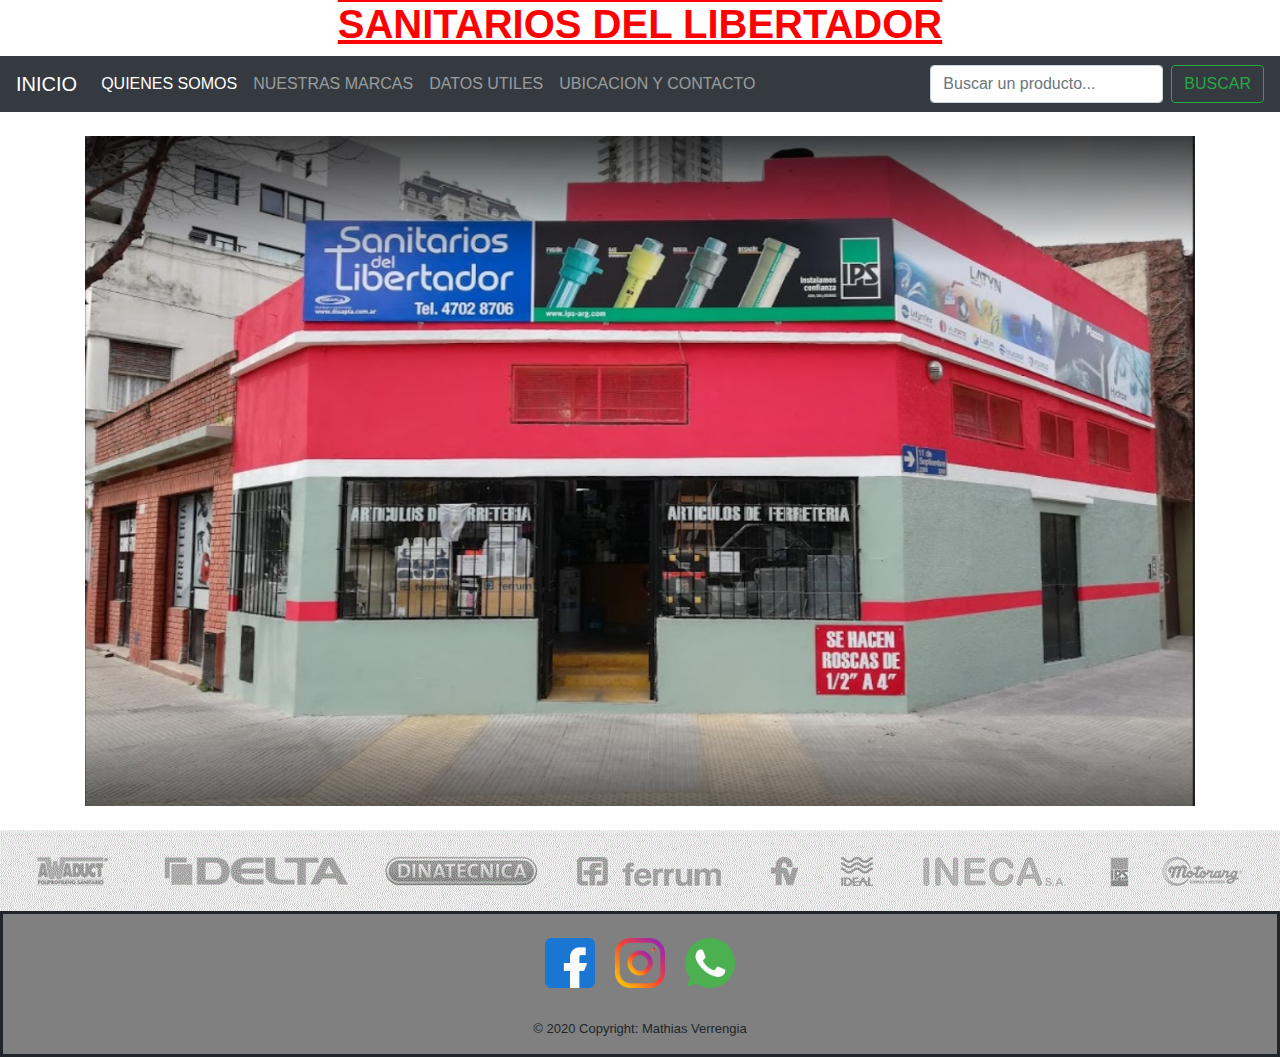
<file: Index.html>
<!DOCTYPE html>
<html lang="en">
<head>
	<meta charset="UTF-8">
	<meta name="viewport" content="width=device-width, initial-scale=1.0">
  <meta name="description" content="Local de Sanitarios">
  <meta name="keywords" content="HTML, ASP, JS, META, sanitarios, ferreteria, libertador, griferia, corralon">
	<link rel="stylesheet" type="text/css" href="css/estilosfinal2.css"> 
	<!-- CSS only -->
	<link rel="stylesheet" href="https://stackpath.bootstrapcdn.com/bootstrap/4.5.2/css/bootstrap.min.css" integrity="sha384-JcKb8q3iqJ61gNV9KGb8thSsNjpSL0n8PARn9HuZOnIxN0hoP+VmmDGMN5t9UJ0Z" crossorigin="anonymous">
	<title>Sanitarios del Libertador - Home</title>
</head>
<body>
	<header>
		<h1>SANITARIOS DEL LIBERTADOR</h1>
	</header>
	<nav class="navbar navbar-expand-lg navbar-dark bg-dark">
  	<button class="navbar-toggler" type="button" data-toggle="collapse" data-target="#navbarTogglerDemo03" aria-controls="	navbarTogglerDemo03" aria-expanded="false" aria-label="Toggle navigation">
    <span class="navbar-toggler-icon"></span>
  </button>
  <a class="navbar-brand" href="Index.html">INICIO</a>

  <div class="collapse navbar-collapse" id="navbarTogglerDemo03">
    <ul class="navbar-nav mr-auto mt-2 mt-lg-0">
      <li class="nav-item active">
        <a class="nav-link" href="Quienes Somos.html">QUIENES SOMOS</a>
      </li>
      <li class="nav-item">
        <a class="nav-link" href="Nuestras Marcas.html">NUESTRAS MARCAS</a>
      </li>
      <li class="nav-item">
        <a class="nav-link" href="Datos Utiles.html">DATOS UTILES</a>
      </li>
      <li class="nav-item">
        <a class="nav-link" href="Contacto.html">UBICACION Y CONTACTO</a>
      </li>
    </ul>
    <form class="form-inline my-2 my-lg-0">
      <input class="form-control mr-sm-2" type="search" placeholder="Buscar un producto..." aria-label="Search">
      <button class="btn btn-outline-success my-2 my-sm-0" type="submit">BUSCAR</button>
    </form>
  </div>
</nav>
<br>
<div class="container">
    <div class="row">
      <div class="col-md-12">
	     <div id="carouselExampleSlidesOnly" class="carousel slide" data-ride="carousel">
  	     <div class="carousel-inner">	
            <div class="carousel-item active" data-interval="2000">
              <img src="Logos/local.jpg" class="d-block w-100" alt="Polacrin" height="670">
            </div>
            <div class="carousel-item" data-interval="1500">
              <img src="Logos/fv.jpg" class="d-block w-100" alt="FV" height="670">
            </div>
            <div class="carousel-item" data-interval="1000">
              <img src="Logos/dewalt.png" class="d-block w-100" alt="Dewalt" height="670">
            </div>
            <div class="carousel-item" data-interval="1500">
              <img src="Logos/polacrin.jpg" class="d-block w-100" alt="FV" height="670">
            </div>
          </div>
        </div>
      </div> 
    </div>   
</div>
<br>
<img src="Logos/logos.jpg">
	<br>
	<!-- Footer -->
<footer class="page-footer font-small special-color-dark pt-4">

  <!-- Footer Elements -->
  <div class="container">

    <!-- Social buttons -->
    <ul class="list-unstyled list-inline text-center">
      <li class="list-inline-item">
        <a class="btn-floating btn-fb mx-1">
          <img class="imgcontact1" src="Logos/facebook.png" width="50"><a href=""></a>
        </a>
      </li>
      <li class="list-inline-item">
        <a class="btn-floating btn-tw mx-1">
          <img class="imgcontact2" src="Logos/instagram.png" width="50"><a href=""></a>
        </a>
      </li>
      <li class="list-inline-item">
        <a class="btn-floating btn-gplus mx-1">
          <img class="imgcontact3" src="Logos/whatsapp.png" width="50"><a href=""></a>
        </a>
      </li>
    <!-- Social buttons -->
  </div>
  <!-- Footer Elements -->
  <!-- Copyright -->
  <div class="footer-copyright text-center py-3">© 2020 Copyright:
     Mathias Verrengia
  </div>
  <!-- Copyright -->
</footer>
<!-- Footer -->
<!-- JS, Popper.js, and jQuery -->
	<script src="https://code.jquery.com/jquery-3.5.1.slim.min.js" integrity="sha384-DfXdz2htPH0lsSSs5nCTpuj/zy4C+OGpamoFVy38MVBnE+IbbVYUew+OrCXaRkfj" crossorigin="anonymous"></script>
	<script src="https://cdn.jsdelivr.net/npm/popper.js@1.16.1/dist/umd/popper.min.js" integrity="sha384-9/reFTGAW83EW2RDu2S0VKaIzap3H66lZH81PoYlFhbGU+6BZp6G7niu735Sk7lN" crossorigin="anonymous"></script>
	<script src="https://stackpath.bootstrapcdn.com/bootstrap/4.5.2/js/bootstrap.min.js" integrity="sha384-B4gt1jrGC7Jh4AgTPSdUtOBvfO8shuf57BaghqFfPlYxofvL8/KUEfYiJOMMV+rV" crossorigin="anonymous"></script>
</body>
</html>
</file>
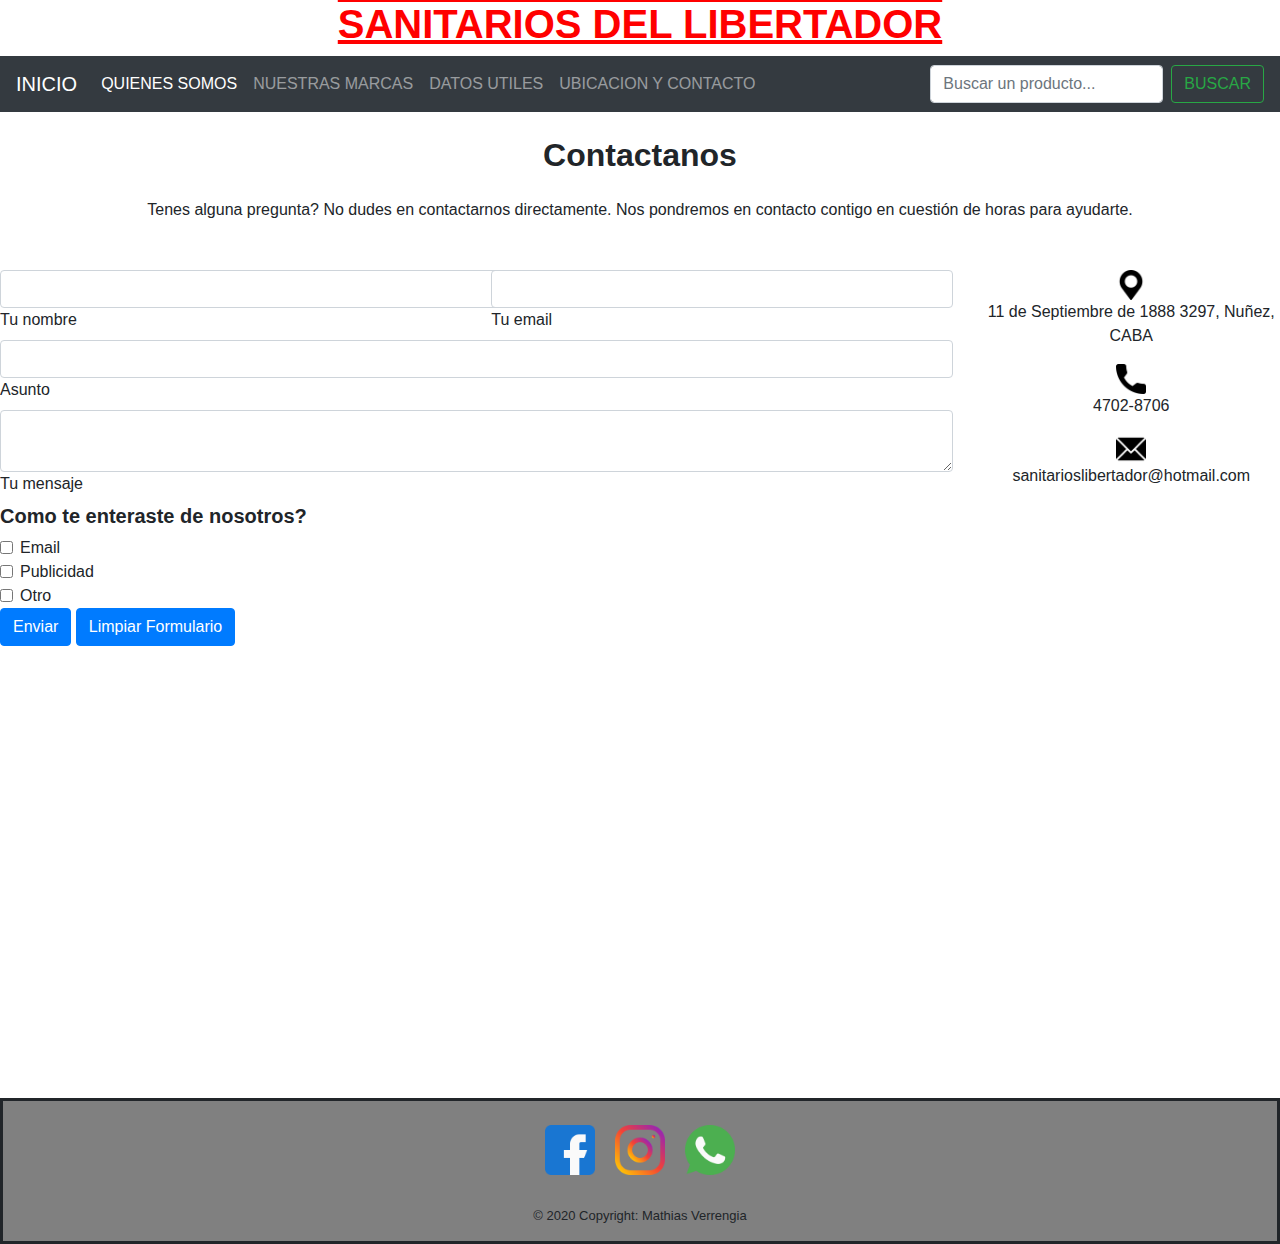
<file: Contacto.html>
<!DOCTYPE html>
<html lang="en">
<head>
	<meta charset="UTF-8">
	<meta name="viewport" content="width=device-width, initial-scale=1.0">
  <meta name="description" content="No dudes en contactarnos,nos pondremos en contacto contigo a la brevedad">
  <meta name="keywords" content="HTML, ASP, JS, META, sanitarios, ferreteria, libertador, griferia, corralon, contacto, ubiacion, telefono, mail">
	<link rel="stylesheet" type="text/css" href="css/estilosfinal2.css">
	<!-- CSS only -->
	<link rel="stylesheet" href="https://stackpath.bootstrapcdn.com/bootstrap/4.5.2/css/bootstrap.min.css" integrity="sha384-JcKb8q3iqJ61gNV9KGb8thSsNjpSL0n8PARn9HuZOnIxN0hoP+VmmDGMN5t9UJ0Z" crossorigin="anonymous">
	<title>Contacto</title>
</head>
<body>
	<header>
		<h1>SANITARIOS DEL LIBERTADOR</h1>
	</header>
	<nav class="navbar navbar-expand-lg navbar-dark bg-dark">
  	<button class="navbar-toggler" type="button" data-toggle="collapse" data-target="#navbarTogglerDemo03" aria-controls="	navbarTogglerDemo03" aria-expanded="false" aria-label="Toggle navigation">
    <span class="navbar-toggler-icon"></span>
  </button>
  <a class="navbar-brand" href="Index.html">INICIO</a>

  <div class="collapse navbar-collapse" id="navbarTogglerDemo03">
    <ul class="navbar-nav mr-auto mt-2 mt-lg-0">
      <li class="nav-item active">
        <a class="nav-link" href="Quienes Somos.html">QUIENES SOMOS</a>
      </li>
      <li class="nav-item">
        <a class="nav-link" href="Nuestras Marcas.html">NUESTRAS MARCAS</a>
      </li>
      <li class="nav-item">
        <a class="nav-link" href="Datos Utiles.html">DATOS UTILES</a>
      </li>
      <li class="nav-item">
        <a class="nav-link" href="Contacto.html">UBICACION Y CONTACTO</a>
      </li>
    </ul>
    <form class="form-inline my-2 my-lg-0">
      <input class="form-control mr-sm-2" type="search" placeholder="Buscar un producto..." aria-label="Search">
      <button class="btn btn-outline-success my-2 my-sm-0" type="submit">BUSCAR</button>
    </form>
  </div>
</nav>
	 <!--Seccion Contacto-->
<section class="mb-4">

    <!--Seccion Encabezado-->
    <h2 class="h1-responsive font-weight-bold text-center my-4">Contactanos</h2>
    <!--Seccion descripcion-->
    <p class="text-center w-responsive mx-auto mb-5">Tenes alguna pregunta? No dudes en contactarnos directamente. Nos pondremos en contacto contigo en
        cuestión de horas para ayudarte.</p>

    <div class="row">

        <!--Grid columna-->
     <div class="col-md-9 mb-md-0 mb-5">
        <form id="contact-form" name="contact-form" action="mail.php" method="GET">
                <!--Grid fila-->
                <div class="row">

                    <!--Grid columna-->
                    <div class="col-md-6">
                        <div class="md-form mb-0">
                            <input type="text" id="name" name="name" class="mx-auto form-control" style="width: 690px;">
                            <label for="name" class="">Tu nombre</label>
                        </div>
                    </div>
                    <!--Grid columna-->

                    <!--Grid columna-->
                    <div class="col-md-6">
                        <div class="md-form mb-0">
                            <input type="text" id="email" name="email" class="mx-auto form-control">
                            <label for="email" class="">Tu email</label>
                        </div>
                    </div>
                    <!--Grid columna-->
                </div>
                <!--Grid fila-->
                <div class="row">
                    <div class="col-md-12">
                        <div class="md-form mb-0">
                            <input type="text" id="subject" name="subject" class="form-control">
                            <label for="subject" class="">Asunto</label>
                        </div>
                    </div>
                </div>
                <!--Grid fila-->

                <!--Grid fila-->
                <div class="row">
                    <!--Grid columna-->
                    <div class="col-md-12">
                        <div class="md-form">
                            <textarea type="text" id="message" name="message" rows="2" class="form-control md-textarea"></textarea>
                            <label for="message">Tu mensaje</label>
                        </div>
                    </div>
                </div>
       		<form>
				<div id="feedback">
				  <h5><strong>Como te enteraste de nosotros?</strong></h5>
				    <div class="form-check">
				        <input type="checkbox" class="form-check-input" name="channel[]" id="checkbox1" value="nl">
				        <label for="checkbox1" class="form-check-label">Email</label>
				    </div>

				    <div class="form-check">
				        <input type="checkbox" class="form-check-input" name="channel[]" id="checkbox2" value="ad">
				        <label for="checkbox2" class="form-check-label">Publicidad</label>
				    </div>

				    <div class="form-check">
				        <input type="checkbox" class="form-check-input" name="channel[]" id="checkbox3" value="ot">
				        <label for="checkbox3" class="form-check-label">Otro</label>
				  	</div>			
				</div>
           	 		<div class="text-center text-md-left">
                		<a class="btn btn-primary" onclick="document.getElementById('contact-form').submit();">Enviar</a>
                		<input class="btn btn-primary" type="reset" name="reset" value="Limpiar Formulario">
           			 </div>
           				 <div class="status"></div>
        		</div>
       		</form>
		</form>
        <!--Grid columna-->
        <div class="col-md-3 text-center">
            <ul class="list-unstyled mb-0">
                <li><img src="Logos/posicion.png" width="30">
                    <p>11 de Septiembre de 1888 3297, Nuñez, CABA</p>
                </li>

                <li><img src="Logos/telefono.png" width="30">
                    <p>4702-8706</p>
                </li>
                
                <li><img src="Logos/email.png" width="30">
                    <p>sanitarioslibertador@hotmail.com</p>
                </li>
            </ul>
        </div>
        <!--Grid columna-->
    </div>
</section>

<!--Seccion: Contacto-->
	<iframe width="534" height="421" frameborder="0" scrolling="no" marginheight="0" marginwidth="0" id="gmap_canvas" src="https://maps.google.com/maps?width=534&amp;height=421&amp;hl=en&amp;q=11%20de%20septiembre%20de%201888%203297%20Nu%C3%B1ez+(Sanitarios%20del%20Libertador)&amp;t=p&amp;z=15&amp;ie=UTF8&amp;iwloc=B&amp;output=embed"></iframe> 

    <!-- Footer -->
<footer class="page-footer font-small special-color-dark pt-4">

  <!-- Footer Elements -->
  <div class="container">

    <!-- Social buttons -->
    <ul class="list-unstyled list-inline text-center">
      <li class="list-inline-item">
        <a class="btn-floating btn-fb mx-1">
          <img class="imgcontact1" src="Logos/facebook.png" width="50"><a href=""></a>
        </a>
      </li>
      <li class="list-inline-item">
        <a class="btn-floating btn-tw mx-1">
          <img class="imgcontact2" src="Logos/instagram.png" width="50"><a href=""></a>
        </a>
      </li>
      <li class="list-inline-item">
        <a class="btn-floating btn-gplus mx-1">
          <img class="imgcontact3" src="Logos/whatsapp.png" width="50"><a href=""></a>
        </a>
      </li>
    <!-- Social buttons -->
  </div>
  <!-- Footer Elements -->
  <!-- Copyright -->
  <div class="footer-copyright text-center py-3">© 2020 Copyright:
     Mathias Verrengia
  </div>
  <!-- Copyright -->
</footer>
<!-- Footer -->
	<!-- JS, Popper.js, and jQuery -->
	<script src="https://code.jquery.com/jquery-3.5.1.slim.min.js" integrity="sha384-DfXdz2htPH0lsSSs5nCTpuj/zy4C+OGpamoFVy38MVBnE+IbbVYUew+OrCXaRkfj" crossorigin="anonymous"></script>
	<script src="https://cdn.jsdelivr.net/npm/popper.js@1.16.1/dist/umd/popper.min.js" integrity="sha384-9/reFTGAW83EW2RDu2S0VKaIzap3H66lZH81PoYlFhbGU+6BZp6G7niu735Sk7lN" crossorigin="anonymous"></script>
	<script src="https://stackpath.bootstrapcdn.com/bootstrap/4.5.2/js/bootstrap.min.js" integrity="sha384-B4gt1jrGC7Jh4AgTPSdUtOBvfO8shuf57BaghqFfPlYxofvL8/KUEfYiJOMMV+rV" crossorigin="anonymous"></script>
</body>
</html>
</file>
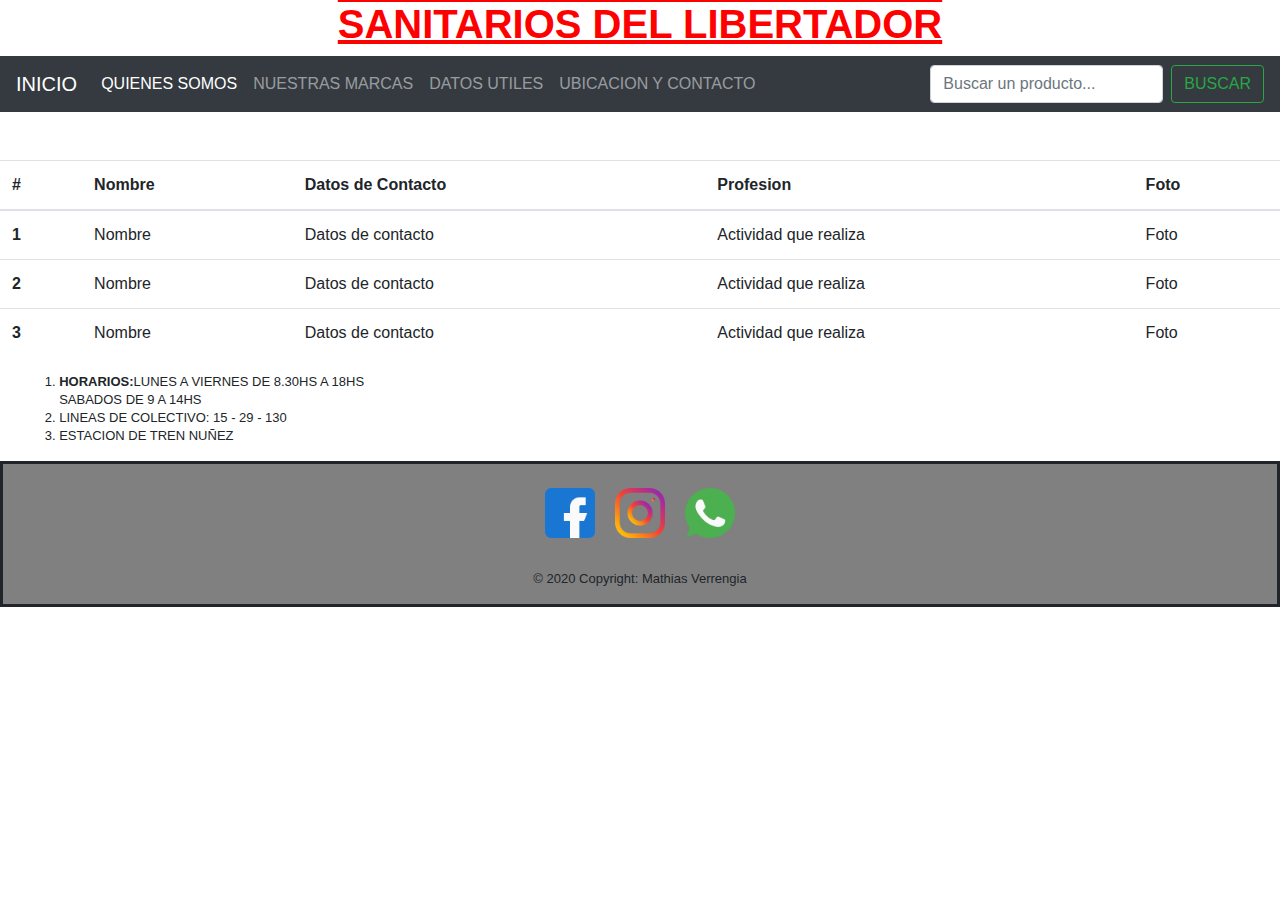
<file: Datos Utiles.html>
<!DOCTYPE html>
<html lang="en">
<head>
	<meta charset="UTF-8">
	<meta name="viewport" content="width=device-width, initial-scale=1.0">
  <meta name="description" content="Informacion de profesionales que te pueden ayudar">
  <meta name="keywords" content="HTML, ASP, JS, META, sanitarios, ferreteria, libertador, griferia, corralon, horarios, profesionales, gasista, plomero, electricista, matriculado">
	<link rel="stylesheet" type="text/css" href="css/estilosfinal2.css"> 
	<!-- CSS only -->
	<link rel="stylesheet" href="https://stackpath.bootstrapcdn.com/bootstrap/4.5.2/css/bootstrap.min.css" integrity="sha384-JcKb8q3iqJ61gNV9KGb8thSsNjpSL0n8PARn9HuZOnIxN0hoP+VmmDGMN5t9UJ0Z" crossorigin="anonymous">
	<title>Datos a saber</title>
</head>
<body>
	<header>
		<h1>SANITARIOS DEL LIBERTADOR</h1>
	</header>
	<nav class="navbar navbar-expand-lg navbar-dark bg-dark">
  	<button class="navbar-toggler" type="button" data-toggle="collapse" data-target="#navbarTogglerDemo03" aria-controls="	navbarTogglerDemo03" aria-expanded="false" aria-label="Toggle navigation">
    <span class="navbar-toggler-icon"></span>
  </button>
  <a class="navbar-brand" href="Index.html">INICIO</a>

  <div class="collapse navbar-collapse" id="navbarTogglerDemo03">
    <ul class="navbar-nav mr-auto mt-2 mt-lg-0">
      <li class="nav-item active">
        <a class="nav-link" href="Quienes Somos.html">QUIENES SOMOS</a>
      </li>
      <li class="nav-item">
        <a class="nav-link" href="Nuestras Marcas.html">NUESTRAS MARCAS</a>
      </li>
      <li class="nav-item">
        <a class="nav-link" href="Datos Utiles.html">DATOS UTILES</a>
      </li>
      <li class="nav-item">
        <a class="nav-link" href="Contacto.html">UBICACION Y CONTACTO</a>
      </li>
    </ul>
    <form class="form-inline my-2 my-lg-0">
      <input class="form-control mr-sm-2" type="search" placeholder="Buscar un producto..." aria-label="Search">
      <button class="btn btn-outline-success my-2 my-sm-0" type="submit">BUSCAR</button>
    </form>
  </div>
</nav>
	<br>
	<br>
<table class="table table-hover mx-auto">
  <thead>
    <tr>
      <th scope="col">#</th>
      <th scope="col">Nombre</th>
      <th scope="col">Datos de Contacto</th>
      <th scope="col">Profesion</th>
      <th scope="col">Foto</th>
    </tr>
  </thead>
  <tbody>
    <tr>
      <th scope="row">1</th>
      <td>Nombre</td>
      <td>Datos de contacto</td>
      <td>Actividad que realiza</td>
      <td>Foto</td>
    </tr>
    <tr>
      <th scope="row">2</th>
      <td>Nombre</td>
      <td>Datos de contacto</td>
      <td>Actividad que realiza</td>
      <td>Foto</td>
    </tr>
    <tr>
      <th scope="row">3</th>
      <td>Nombre</td>
      <td>Datos de contacto</td>
      <td>Actividad que realiza</td>
      <td>Foto</td>
    </tr>
  </tbody>
</table>
	<ol class="ListaUtil">
			<li><strong>HORARIOS:</strong>LUNES A VIERNES DE 8.30HS A 18HS<br>
				SABADOS DE 9 A 14HS
			</li>
			<li>LINEAS DE COLECTIVO: 15 - 29 - 130</li>
			<li>ESTACION DE TREN NUÑEZ</li>
	</ol>
	</div>
			<!-- Footer -->
<footer class="page-footer font-small special-color-dark pt-4">

  <!-- Footer Elements -->
  <div class="container">

    <!-- Social buttons -->
    <ul class="list-unstyled list-inline text-center">
      <li class="list-inline-item">
        <a class="btn-floating btn-fb mx-1">
          <img class="imgcontact1" src="Logos/facebook.png" width="50"><a href=""></a>
        </a>
      </li>
      <li class="list-inline-item">
        <a class="btn-floating btn-tw mx-1">
          <img class="imgcontact2" src="Logos/instagram.png" width="50"><a href=""></a>
        </a>
      </li>
      <li class="list-inline-item">
        <a class="btn-floating btn-gplus mx-1">
          <img class="imgcontact3" src="Logos/whatsapp.png" width="50"><a href=""></a>
        </a>
      </li>
    <!-- Social buttons -->
  </div>
  <!-- Footer Elements -->
  <!-- Copyright -->
  <div class="footer-copyright text-center py-3">© 2020 Copyright:
     Mathias Verrengia
  </div>
  <!-- Copyright -->
</footer>
<!-- Footer -->
<!-- JS, Popper.js, and jQuery -->
	<script src="https://code.jquery.com/jquery-3.5.1.slim.min.js" integrity="sha384-DfXdz2htPH0lsSSs5nCTpuj/zy4C+OGpamoFVy38MVBnE+IbbVYUew+OrCXaRkfj" crossorigin="anonymous"></script>
	<script src="https://cdn.jsdelivr.net/npm/popper.js@1.16.1/dist/umd/popper.min.js" integrity="sha384-9/reFTGAW83EW2RDu2S0VKaIzap3H66lZH81PoYlFhbGU+6BZp6G7niu735Sk7lN" crossorigin="anonymous"></script>
	<script src="https://stackpath.bootstrapcdn.com/bootstrap/4.5.2/js/bootstrap.min.js" integrity="sha384-B4gt1jrGC7Jh4AgTPSdUtOBvfO8shuf57BaghqFfPlYxofvL8/KUEfYiJOMMV+rV" crossorigin="anonymous"></script>
</body>
</html>
</file>
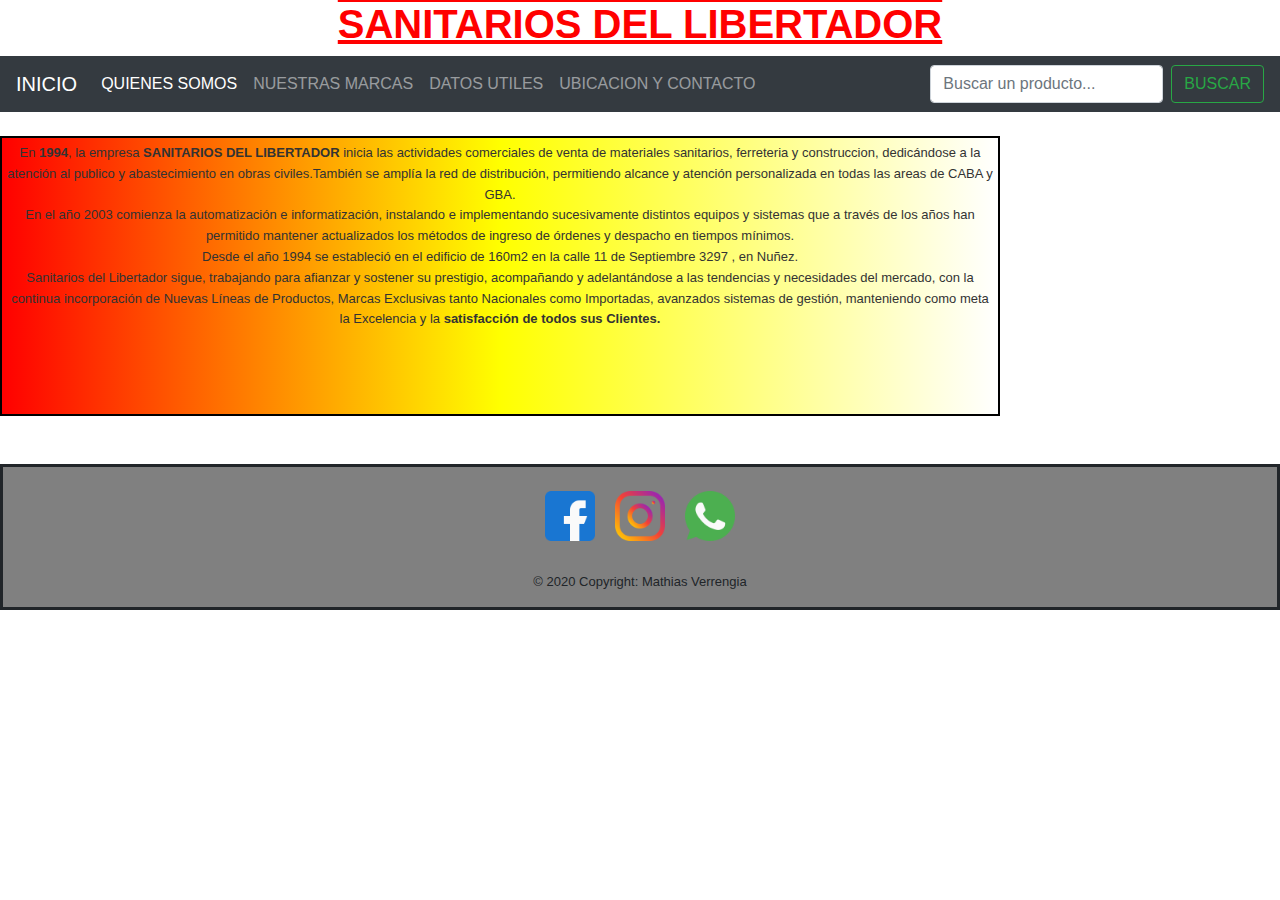
<file: Quienes Somos.html>
<!DOCTYPE html>
<html lang="en">
<head>
	<meta charset="UTF-8">
	<meta name="viewport" content="width=device-width, initial-scale=1.0">
  <meta name="description" content="Conoce acerca de la historia de Sanitarios del Libertador">
  <meta name="keywords" content="HTML, ASP, JS, META, sanitarios, ferreteria, libertador, griferia, corralon">
	<link rel="stylesheet" type="text/css" href="css/estilosfinal2.css"> 
	<!-- CSS only -->
	<link rel="stylesheet" href="https://stackpath.bootstrapcdn.com/bootstrap/4.5.2/css/bootstrap.min.css" integrity="sha384-JcKb8q3iqJ61gNV9KGb8thSsNjpSL0n8PARn9HuZOnIxN0hoP+VmmDGMN5t9UJ0Z" crossorigin="anonymous">
	<title>Nuestra Historia</title>
</head>
<body>
	<header>
		<h1>SANITARIOS DEL LIBERTADOR</h1>
	</header>
	<nav class="navbar navbar-expand-lg navbar-dark bg-dark">
  	<button class="navbar-toggler" type="button" data-toggle="collapse" data-target="#navbarTogglerDemo03" aria-controls="	navbarTogglerDemo03" aria-expanded="false" aria-label="Toggle navigation">
    <span class="navbar-toggler-icon"></span>
  </button>
  <a class="navbar-brand" href="Index.html">INICIO</a>

  <div class="collapse navbar-collapse" id="navbarTogglerDemo03">
    <ul class="navbar-nav mr-auto mt-2 mt-lg-0">
      <li class="nav-item active">
        <a class="nav-link" href="Quienes Somos.html">QUIENES SOMOS</a>
      </li>
      <li class="nav-item">
        <a class="nav-link" href="Nuestras Marcas.html">NUESTRAS MARCAS</a>
      </li>
      <li class="nav-item">
        <a class="nav-link" href="Datos Utiles.html">DATOS UTILES</a>
      </li>
      <li class="nav-item">
        <a class="nav-link" href="Contacto.html">UBICACION Y CONTACTO</a>
      </li>
    </ul>
    <form class="form-inline my-2 my-lg-0">
      <input class="form-control mr-sm-2" type="search" placeholder="Buscar un producto..." aria-label="Search">
      <button class="btn btn-outline-success my-2 my-sm-0" type="submit">BUSCAR</button>
    </form>
  </div>
</nav>
<br>
	<div class="TextoHistoria">
	<p class="TextoHistoria__Cuadro">
		En <strong>1994</strong>, la empresa <strong>SANITARIOS DEL LIBERTADOR</strong> inicia las actividades comerciales de venta de materiales sanitarios, ferreteria y construccion, dedicándose a la atención al publico y abastecimiento en obras civiles.También se amplía la red de distribución, permitiendo alcance y atención personalizada en todas las areas de CABA y GBA.
 		<br>
		En el año 2003 comienza la automatización e informatización, instalando e implementando sucesivamente distintos equipos y sistemas que a través de los años han permitido mantener actualizados los métodos de ingreso de órdenes y despacho en tiempos mínimos.
 		<br>
		Desde el año 1994 se estableció en el edificio de 160m2 en la calle 11 de Septiembre 3297 , en Nuñez.
 		<br>
		Sanitarios del Libertador sigue, trabajando para afianzar y sostener su prestigio, acompañando y adelantándose a las tendencias y necesidades del mercado, con la continua incorporación de Nuevas Líneas de Productos, Marcas Exclusivas tanto Nacionales como Importadas, avanzados sistemas de gestión, manteniendo como meta la Excelencia y la <strong>satisfacción de todos sus Clientes.</strong>
	</p>
	</div>
	<br>
	<br>
	<!-- Footer -->
<footer class="page-footer font-small special-color-dark pt-4">

  <!-- Footer Elements -->
  <div class="container">

    <!-- Social buttons -->
    <ul class="list-unstyled list-inline text-center">
      <li class="list-inline-item">
        <a class="btn-floating btn-fb mx-1">
          <img class="imgcontact1" src="Logos/facebook.png" width="50"><a href=""></a>
        </a>
      </li>
      <li class="list-inline-item">
        <a class="btn-floating btn-tw mx-1">
          <img class="imgcontact2" src="Logos/instagram.png" width="50"><a href=""></a>
        </a>
      </li>
      <li class="list-inline-item">
        <a class="btn-floating btn-gplus mx-1">
          <img class="imgcontact3" src="Logos/whatsapp.png" width="50"><a href=""></a>
        </a>
      </li>
    <!-- Social buttons -->
  </div>
  <!-- Footer Elements -->
  <!-- Copyright -->
  <div class="footer-copyright text-center py-3">© 2020 Copyright:
     Mathias Verrengia
  </div>
  <!-- Copyright -->
</footer>
<!-- Footer -->
<!-- JS, Popper.js, and jQuery -->
	<script src="https://code.jquery.com/jquery-3.5.1.slim.min.js" integrity="sha384-DfXdz2htPH0lsSSs5nCTpuj/zy4C+OGpamoFVy38MVBnE+IbbVYUew+OrCXaRkfj" crossorigin="anonymous"></script>
	<script src="https://cdn.jsdelivr.net/npm/popper.js@1.16.1/dist/umd/popper.min.js" integrity="sha384-9/reFTGAW83EW2RDu2S0VKaIzap3H66lZH81PoYlFhbGU+6BZp6G7niu735Sk7lN" crossorigin="anonymous"></script>
	<script src="https://stackpath.bootstrapcdn.com/bootstrap/4.5.2/js/bootstrap.min.js" integrity="sha384-B4gt1jrGC7Jh4AgTPSdUtOBvfO8shuf57BaghqFfPlYxofvL8/KUEfYiJOMMV+rV" crossorigin="anonymous"></script>
</body>
</html>
</file>
<file: css/estilosfinal2.css>
/* INDEX*/
body h1 {
  color: red;
  font-family: Impact, sans-serif;
  font-weight: bold;
  font-style: normal;
  text-decoration: overline underline;
  text-align: center; }

nav a:hover {
  background-color: orange;
  color: red;
  transform: scale(1.25); }

/* QUIENES SOMOS*/
.TextoHistoria {
  background: #ff5754;
  background-image: linear-gradient(to right, red, yellow, white);
  width: 1000px;
  height: 280px;
  border-top: solid 2px black;
  border-right: solid 2px black;
  border-bottom: solid 2px black;
  border-left: solid 2px black;
  padding: 5px;
  display: block; }
  .TextoHistoria .TextoHistoria__Cuadro {
    color: #333333;
    font-family: 'Lucida Grande', verdana, arial, helvetica, sans-serif;
    font-size: 13px;
    line-height: 18px;
    text-align: center;
    line-height: 1.6; }

/*NUESTRAS MARCAS*/
table {
  background-color: white;
  margin-left: 40.5%; }
  table .imgmarc {
    transition-duration: 1; }
  table .imgmarc:hover {
    transform: scale(2); }
  table .Spanmarc {
    font-weight: bold;
    text-decoration-line: underline;
    text-align: center; }

.testoMarcas {
  text-align: center; }

/* DATOS UTILES */
.ListaUtil {
  margin-left: 1.5%;
  list-style-image: url("http://www.imagenesanimadas.net/Hogar/Inodoros/Inodoro-11.gif");
  font-family: 'Lucida Grande', verdana, arial, helvetica, sans-serif;
  font-size: 13px;
  line-height: 18px;
  display: flex;
  flex-direction: column; }

/*UBICACION Y CONTACTO*/
.input1 {
  transition-duration: 3s; }

.input1:focus {
  width: 200px;
  font-size: 24px; }

@media (min-width: 200px) and (max-width: 1000px) {
  nav {
    width: auto; }
  nav ul li {
    font-size: 20px;
    letter-spacing: 1px; } }

/*FOOTER*/
footer {
  background-color: grey;
  border: solid;
  font-family: 'Lucida Grande', verdana, arial, helvetica, sans-serif;
  font-size: 13px;
  line-height: 18px; }
  footer .imgcontact1 {
    transition-duration: 1s; }
  footer .imgcontact1:hover {
    transform: rotate(10deg); }
  footer .imgcontact2 {
    transition-duration: 1s; }
  footer .imgcontact2:hover {
    transform: skewY(20deg); }
  footer .imgcontact3 {
    transition-duration: 1s; }
  footer .imgcontact3:hover {
    transform: scale(2, 1); }
</file>
